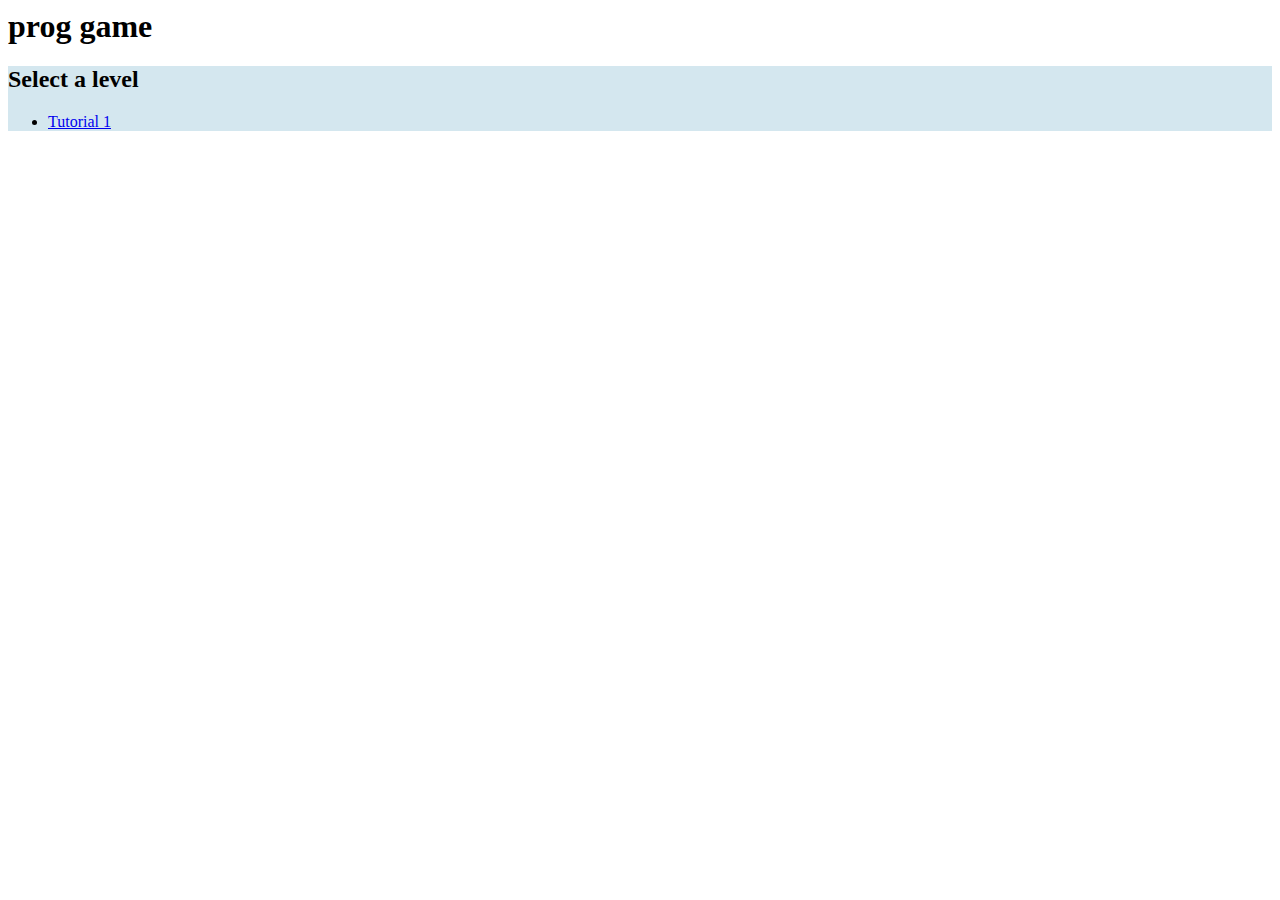
<file: index.html>
<html>
	<head>
		<link rel="stylesheet" href="main.css"> 
		<script>
			var levels = {
				'level1': 'Tutorial 1'
			}
			window.onload = function(){
				var levelIDs = Object.keys(levels);
				for(var i in levelIDs){
					var levelID = levelIDs[i];
					var li = document.createElement('li');
					var a = document.createElement('a');
					a.href = 'game.html#'+levelID;
					a.innerText = levels[levelID];
					li.appendChild(a);
					document.getElementById('list').appendChild(li);
				}
			}
		</script>
	</head>
	<body>
		<header>
			<h1>prog game</h1>
		</header>
		<main>
			<h2>Select a level</h2>
			<ul id="list">

			</ul>
		</main>
	<body>
</html>
</file>
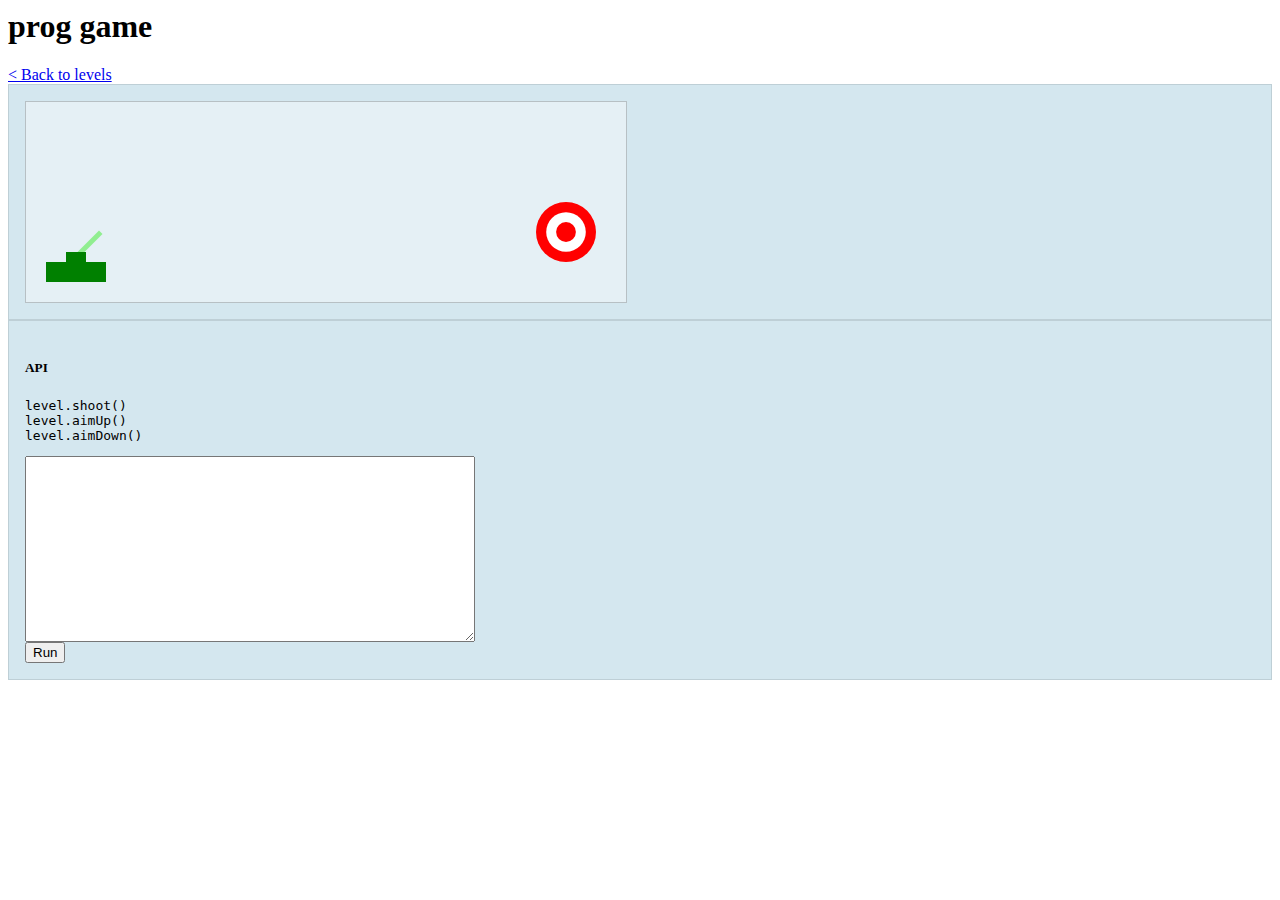
<file: game.html>
<html>
	<head>
		<script src="level1.js"></script>
		<script src="app.js"></script>
		<link rel="stylesheet" href="main.css"> 
	</head>
	<body>
		<header>
			<h1>prog game</h1>
			<a href="index.html">&lt; Back to levels</a>
		</header>
		<main>
			<section id="gameplay-section">
				<div id="game">
					<canvas id="canvas" width="600" height="200"></canvas>
				</div>
			</section>
			<section id="editor-section">
				<div class="api-section">
					<h5>API</h5>
					<pre id="level-api"></pre>
				</div>
				<textarea id="editor" rows="10"></textarea>
				<div id="actions">
					<button id="run" onclick="run()">Run</button>
				</div>
			</section>
			
		</main>
	<body>
</html>
</file>
<file: main.css>
main {
	background: #D4E7EF;
	white-space: nowrap;
}
#gameplay-section, #editor-section {
	padding: 1em;
	border: 1px solid rgba(0,0,0,0.1);
}
textarea {
	width: 30em;
	font-family: monospace;
	font-size: 15px;
}
canvas {
	border: 1px solid rgba(0,0,0,0.2);
	background: rgba(255,255,255,0.4);
}
</file>
